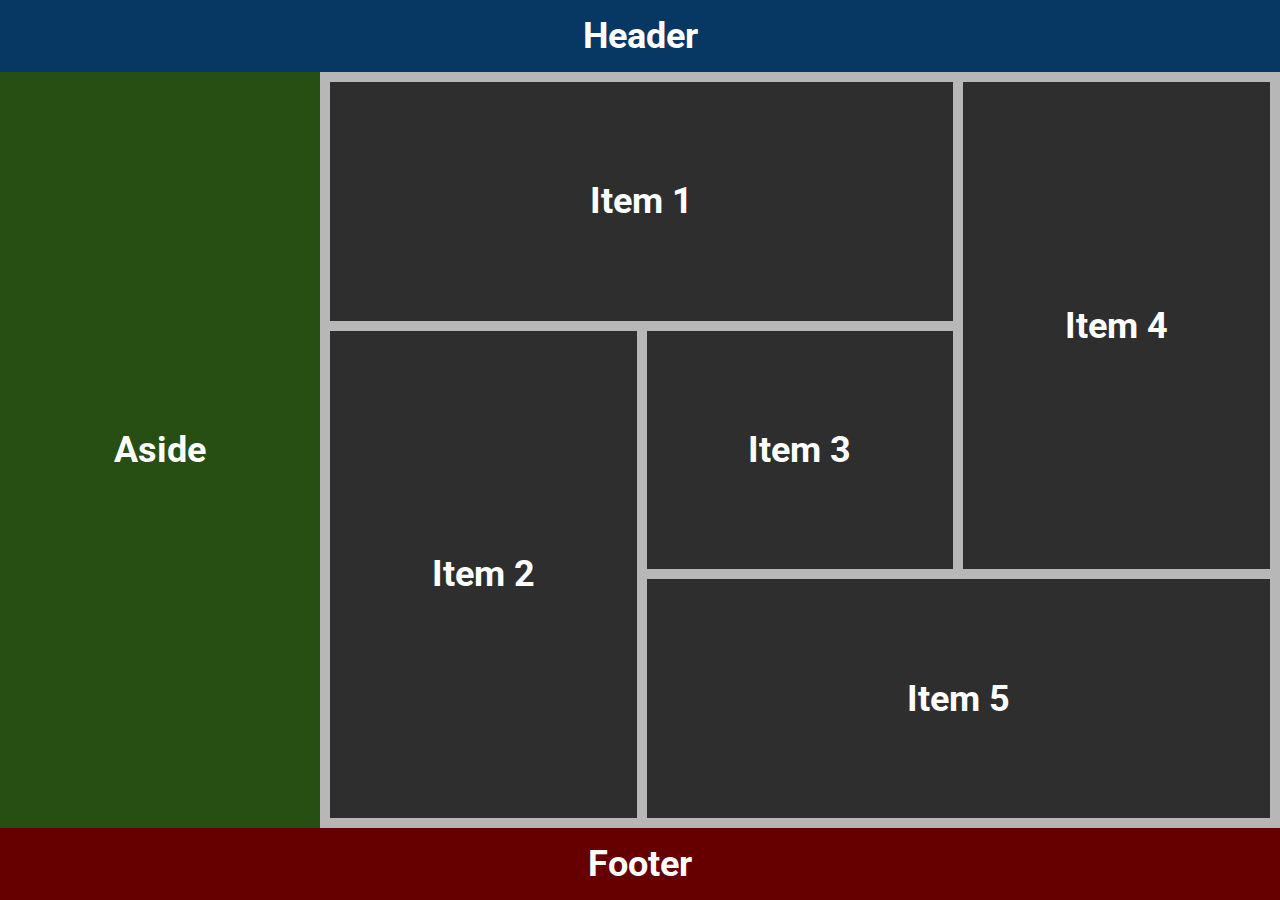
<file: docs/index.html>
<!DOCTYPE html>
<html>

<head>
    <meta name="viewport" content="width=device-width, initial-scale=1.0">
    <link rel="stylesheet" type="text/css" href="css/style.css">
</head>

<body>

    <!-- [Header] con el texto centrado -->
    <header class="header center">
        <p>Header</p>
    </header>

    <!-- [Row] que permite organizar el [aside] y el [grid]
    uno a lado del otro en pantallas con >600px
    uno debajo del otro en pantallas con <600px -->
    <div class="row cuerpo">
        <aside class="aside center">
            <p>Aside</p>
        </aside>
        <!-- [grid] con los elementos [item#] 
        con su texto centrado -->
        <div class="grid-container">
            <div class="item1 box center">
                <p>Item 1</p>
            </div>
            <div class="item2 box center">
                <p>Item 2</p>
            </div>
            <div class="item3 box center">
                <p>Item 3</p>
            </div>
            <div class="item4 box center">
                <p>Item 4</p>
            </div>
            <div class="item5 box center">
                <p>Item 5</p>
            </div>
        </div>
    </div>

    <!-- [footer] con el texto centrado -->
    <footer class="footer center">
        <p>Footer</p>
    </footer>

</body>

</html>
</file>
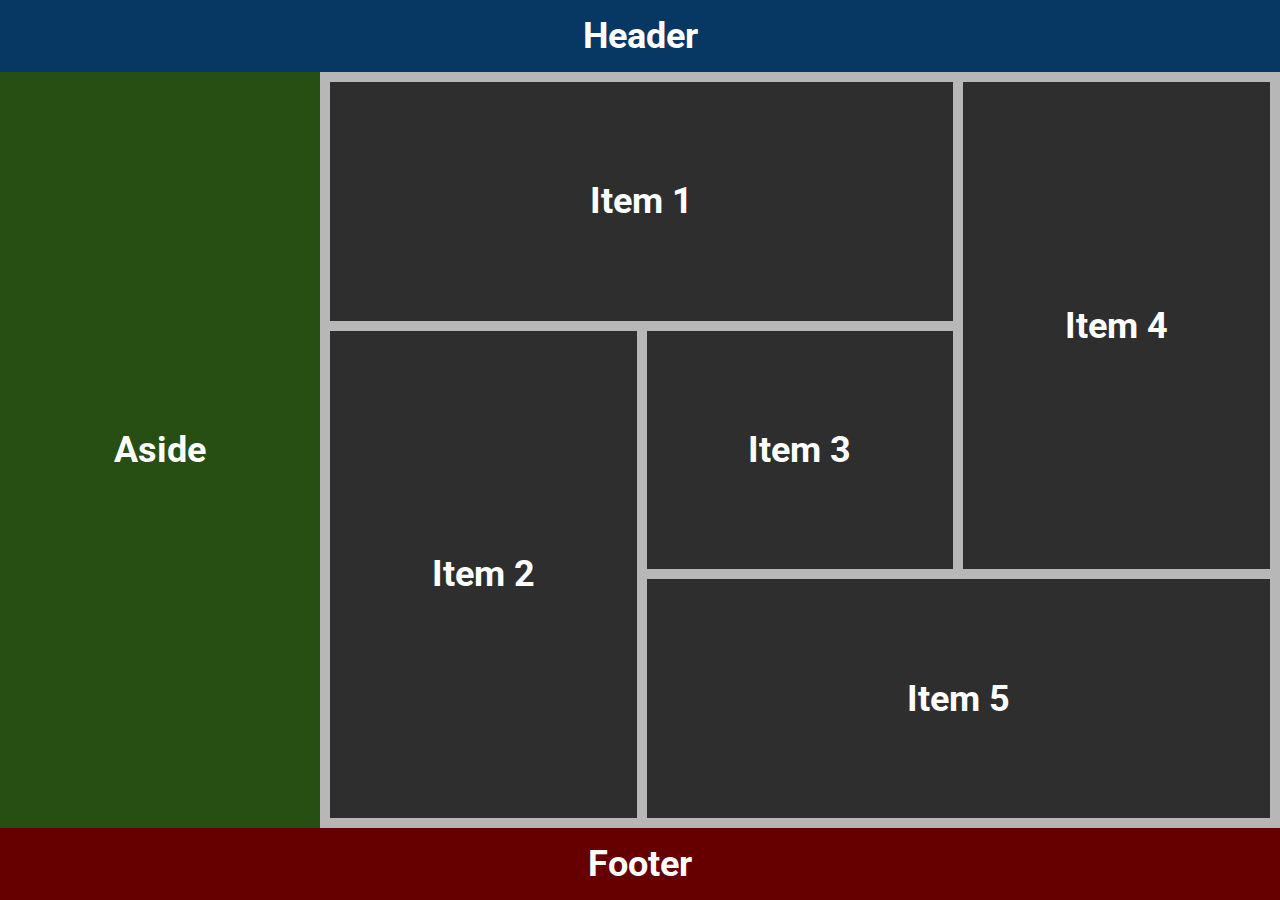
<file: Ejercicio1/index.html>
<!DOCTYPE html>
<html>

<head>
    <meta name="viewport" content="width=device-width, initial-scale=1.0">
    <link rel="stylesheet" type="text/css" href="css/style.css">
</head>

<body>

    <!-- [Header] con el texto centrado -->
    <header class="center">
        <p>Header</p>
    </header>

    <!-- [Row] que permite organizar el [aside] y el [grid]
    uno a lado del otro en pantallas con >600px
    uno debajo del otro en pantallas con <600px -->
    <div class="row cuerpo">
        <aside class="center">
            <p>Aside</p>
        </aside>
        <!-- [grid] con los elementos [item#] 
        con su texto centrado -->
        <div class="grid-container">
            <div class="item1 center">
                <p>Item 1</p>
            </div>
            <div class="item2 center">
                <p>Item 2</p>
            </div>
            <div class="item3 center">
                <p>Item 3</p>
            </div>
            <div class="item4 center">
                <p>Item 4</p>
            </div>
            <div class="item5 center">
                <p>Item 5</p>
            </div>
        </div>
    </div>

    <!-- [footer] con el texto centrado -->
    <footer class="center">
        <p>Footer</p>
    </footer>

</body>

</html>
</file>
<file: docs/css/style.css>
/* Fuente Roboto de Google Fonts */
@import url('https://fonts.googleapis.com/css?family=Roboto');

/* Estilos Globales */
* {
  box-sizing: border-box;
  font-family: 'Roboto', sans-serif;
}

/* Ajuste para usar toda la pantalla */
html, body {
  height: 100%;
  margin: 0;
}

/* Ajuste para centrar vertical y horizontal 
todos los textos dentro de un [p] */
.center { 
  position: relative;
}
.center p {
  margin: 0;
  position: absolute;
  top: 50%;
  left: 50%;
  -ms-transform: translate(-50%, -50%);
  transform: translate(-50%, -50%);
  font-weight: bolder;
  font-size: 36px;
}

/* Estilo del [header] */
header {
  background-color: #073763;
  color: #ffffff;
  height: 8%;
}

/* Ajuste de la clase [cuerpo] para que 
use toda la pantalla */
.cuerpo{
  height: 84%;
}

/* Estilo del [aside] */
aside {
  background-color: #274E13;
  color: #ffffff;
  float: left;
  height: 100%;
  width: 25%;
}

/* Propiedades del [grid] */
.grid-container{
  height: 100%;
  display: grid;
  grid-gap: 10px;
  padding: 10px;
  grid-template-columns: repeat(3, 1fr);
  grid-template-rows: repeat(3, 1fr);
  background-color: #B7B7B7;
}

/* Estilo general de los [item#] */
[class*="item"]{
  background-color: #2E2E2E;
  color: #FFFFFF;
}

/* Posicion de los [item#] en el 
grid en modo desktop */
.item1{
  grid-area: 1/1/2/3;
}
.item2{
  grid-area: 2/1/4/2;
}
.item3{
  grid-area: 2/2/3/3;
}
.item4{
  grid-area: 1/3/3/3;
}
.item5{
  grid-area: 4/2/3/4;
}

/* Estilo del [footer] */
footer {
  background-color: #660000;
  color: #ffffff;
  height: 8%;
}

/* Discriminante para activar el modo movil
cuando la pantalla es menos a 600px de ancho */
@media only screen and (max-width: 600px) {
    
  /* Mover el [aside] sobre el [grid]
  en el modo movil haciendo que el [aside]
  tenga una anchura de 100% */ 
  aside{
    width: 100%;
    height: 10%;
  }

  /* Ajustar el grid en modo movil */
  .grid-container{
    grid-template-columns: repeat(4, 1fr);
    height: 90%;
  }  

  /* Cambia el tamaño de la fuente de los
  [item#] en modo movil */
  .center p {
    font-weight: normal;
    font-size: 24px;
  }

  /* Posicion de los [item#] en el */
  /* grid en modo movil */
  .item1{
    grid-area: 1/2/2/5;
  }
  .item2{
    grid-area: 1/1/3/2;
  }
  .item3{
    grid-area: 2/2/3/4;
  }
  .item4{
    grid-area: 2/4/4/4;
  }
  .item5{
    grid-area: 3/1/4/4;
  }
}
</file>
<file: Ejercicio1/css/style.css>
/* Fuente Roboto de Google Fonts */
@import url('https://fonts.googleapis.com/css?family=Roboto');

/* Estilos Globales */
* {
  box-sizing: border-box;
  font-family: 'Roboto', sans-serif;
}

/* Ajuste para usar toda la pantalla */
html, body {
  height: 100%;
  margin: 0;
}

/* Ajuste para centrar vertical y horizontal 
todos los textos dentro de un [p] */
.center { 
  position: relative;
}
.center p {
  margin: 0;
  position: absolute;
  top: 50%;
  left: 50%;
  -ms-transform: translate(-50%, -50%);
  transform: translate(-50%, -50%);
  font-weight: bolder;
  font-size: 36px;
}

/* Estilo del [header] */
header {
  background-color: #073763;
  color: #ffffff;
  height: 8%;
}

/* Ajuste de la clase [cuerpo] para que 
use toda la pantalla */
.cuerpo{
  height: 84%;
}

/* Estilo del [aside] */
aside {
  background-color: #274E13;
  color: #ffffff;
  float: left;
  height: 100%;
  width: 25%;
}

/* Propiedades del [grid] */
.grid-container{
  height: 100%;
  display: grid;
  grid-gap: 10px;
  padding: 10px;
  grid-template-columns: repeat(3, 1fr);
  grid-template-rows: repeat(3, 1fr);
  background-color: #B7B7B7;
}

/* Estilo general de los [item#] */
[class*="item"]{
  background-color: #2E2E2E;
  color: #FFFFFF;
}

/* Posicion de los [item#] en el 
grid en modo desktop */
.item1{
  grid-area: 1/1/2/3;
}
.item2{
  grid-area: 2/1/4/2;
}
.item3{
  grid-area: 2/2/3/3;
}
.item4{
  grid-area: 1/3/3/3;
}
.item5{
  grid-area: 4/2/3/4;
}

/* Estilo del [footer] */
footer {
  background-color: #660000;
  color: #ffffff;
  height: 8%;
}

/* Discriminante para activar el modo movil
cuando la pantalla es menos a 600px de ancho */
@media only screen and (max-width: 600px) {
    
  /* Mover el [aside] sobre el [grid]
  en el modo movil haciendo que el [aside]
  tenga una anchura de 100% */ 
  aside{
    width: 100%;
    height: 10%;
  }

  /* Ajustar el grid en modo movil */
  .grid-container{
    grid-template-columns: repeat(4, 1fr);
    height: 90%;
  }  

  /* Cambia el tamaño de la fuente de los
  [item#] en modo movil */
  .center p {
    font-weight: normal;
    font-size: 24px;
  }

  /* Posicion de los [item#] en el */
  /* grid en modo movil */
  .item1{
    grid-area: 1/2/2/5;
  }
  .item2{
    grid-area: 1/1/3/2;
  }
  .item3{
    grid-area: 2/2/3/4;
  }
  .item4{
    grid-area: 2/4/4/4;
  }
  .item5{
    grid-area: 3/1/4/4;
  }
}
</file>
